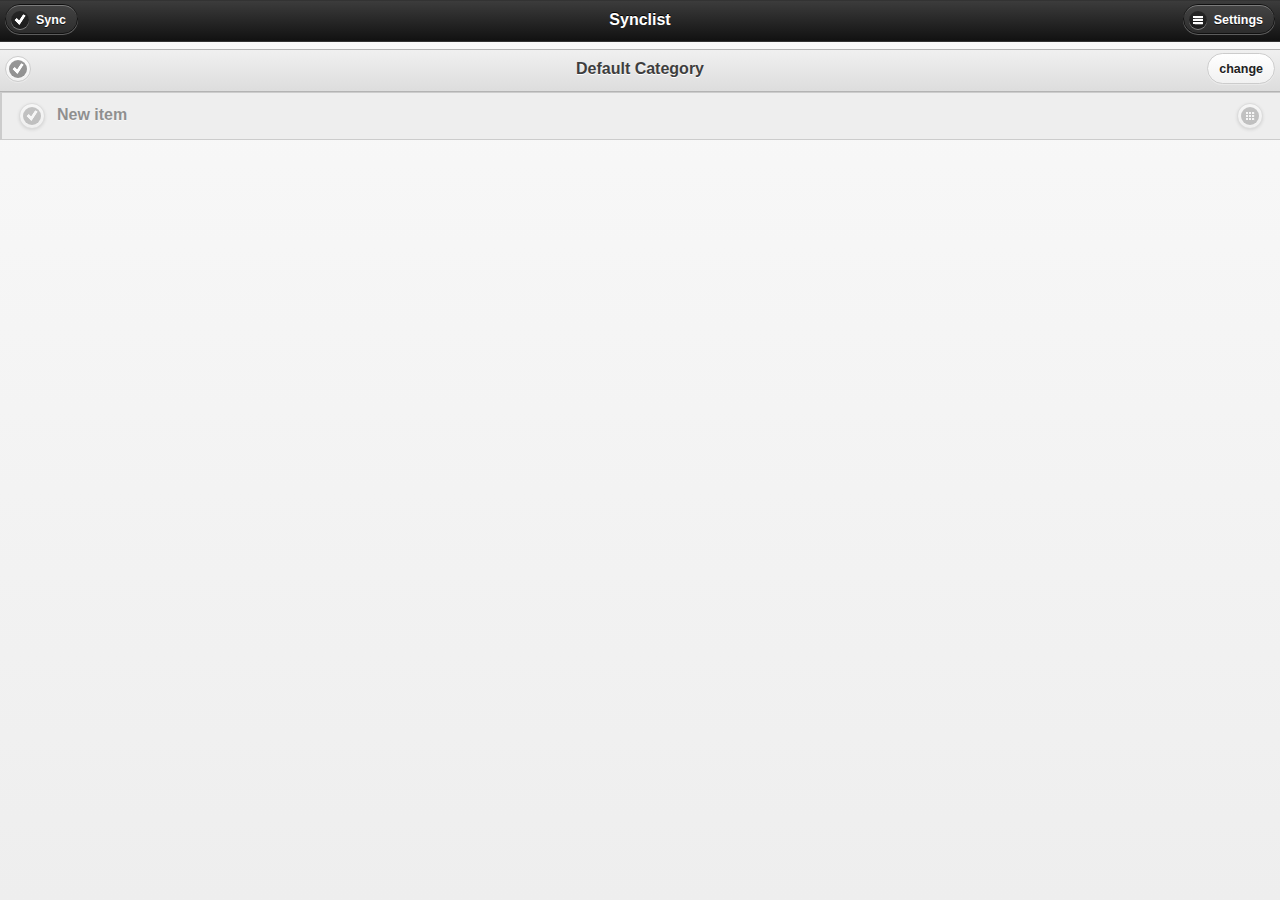
<file: index.html>
<!DOCTYPE html>
<html>
<head>
<meta charset="utf-8">
<meta name="viewport" content="width=device-width, initial-scale=1">
<title>Synclist</title>
<link rel="stylesheet" href="css/jquery.mobile-1.3.2.min.css" />
<link rel="stylesheet" href="css/synclist.css" />
<script src="lib/jquery-2.0.3.min.js"></script>
<script src="lib/jquery.mobile-1.3.2.min.js"></script>
<script src="lib/remotestorage-nocache-0.9.0.min.js"></script>
<script src="lib/CryptoJS_3.1.2/CryptoJS.js"></script>
<script src="js/synclist.js"></script>
</head>
<body>
<div data-role="page" id="main">
    <div data-role="header">
        <a href="#" id="syncState" class="ui-btn-left" data-icon="throbber">Sync</a>
        <h1>Synclist</h1>
        <a href="#settings" class="ui-btn-right" data-icon="bars">Settings</a>
    </div>
    <div data-role="content" style="overflow: visible;">
        <div class="insetremover">
            <div data-role="header" class="ui-bar-c">
                <button id="showResolved" data-inline="true" data-icon="check" data-iconpos="notext" class="ui-btn-left"></button>
                <h1 id="currentCategory"><a href="#">Default Caetegory</a></h1>
                <a id="openCategories" href="#categoriesPanel" class="ui-btn-right">change</a>
            </div>
            <div id="items"></div>
        </div>
        <div data-role="popup" data-history="false" id="categoriesPanel" style="min-width:250px;">
            <div data-role="header">
                <h1 id="categoriesListHeader">Categories</h1>
            </div>
            <div data-role="content">
                <ul id="categoriesList" data-role="listview">
                    <li data-icon="plus"><a href="#" id="newCategory">New Category</a></li>
                </ul>
            </div>
        </div>
    </div>
</div>
<div data-role="page" id="settings">
    <div data-role="header">
        <a href="#main" data-rel="back" data-icon="arrow-l">Back</a>
        <h1>Settings</h1>
    </div>
    <div data-role="content">
        <h2>Storages</h2>
        <a id="addStorage" href="#settingsForStorage"
           data-icon="plus" data-role="button">Add Storage</a>
        <ul id="storagelist" data-role="listview" data-inset="true">
        </ul>
    </div>
</div>
<div data-role="dialog" id="settingsForStorage">
    <div data-role="header">
        <a href="#main" data-rel="back" data-icon="arrow-l">Back</a>
        <h1>Storage Settings</h1>
    </div>
    <div data-role="content">
        <ul data-role="listview" data-inset="true">
            <li>
                <input type="hidden" id="storage-index-1"/>
                <div data-role="fieldcontain">
                    <label for="type-1">Type</label>
                    <select id="type-1">
                        <option value="RemoteStorage">RemoteStorage</option>
                        <option value="WebDAV">WebDav</option>
                    </select>
                </div>
                <div data-role="fieldcontain" class="flexible-setting setting-webdav">
                    <label for="webdav-url">URL</label>
                    <input id="webdav-url" placeholder="https://www.example.com/path">
                </div>
                <div data-role="fieldcontain" class="flexible-setting setting-webdav">
                    <label for="webdav-username">Username</label>
                    <input id="webdav-username" placeholder="username">
                </div>
                <div data-role="fieldcontain" class="flexible-setting setting-webdav">
                    <label for="webdav-password">Password</label>
                    <input id="webdav-password" placeholder="login password">
                </div>
                <div data-role="fieldcontain" class="flexible-setting setting-remotestorage">
                    <label for="remotestorage-address">Address</label>
                    <input id="remotestorage-address" placeholder="user@storage.example.com">
                </div>
                <div data-role="fieldcontain">
                    <label for="encpassword-1">Encryption Password</label>
                    <input id="encpassword-1" placeholder="encryption password">
                </div>
                <div data-role="fieldcontain">
                    <button id="apply-1" data-inline="true">Apply</button>
                    <button id="delete-1" data-inline="true">Delete</button>
                </div>
            </li>
        </ul>
    </div>
</div>
</body>
</html>
</file>
<file: css/synclist.css>
.ui-icon-throbber {
    background-image: url("../throbber.gif");
}

.insetremover {
    margin: -15px;
    margin-top: -8px;
    padding-bottom: 10px;
}

#items {
    width: 100%;
    font-weight: 700;
    text-shadow: 0 1px 0 #fff;
    border: 1px solid #ccc;
    border-top: 0px;
}

.item {
    z-index: 1;
    width: 100%;
    height: 45px;
    border-collapse: collapse;
    border: 1px solid #ccc;
    border-bottom: 0px;
    background: #eee;
    display: none;
}

.item.visibleItem {
    display: table;
}


.item-buttons-left {
    width: 34px;
    padding: 6px;
    padding-left: 12px;
}

.item-center {
    vertical-align: middle;
    overflow: hidden;
}

.item-text {
    height: 1.2em;
    width: 10px;
    overflow: visible;
    white-space: nowrap;
}

#newItem {
    display: table;
}

#newItem .item-center {
    cursor: pointer;
}

#newItem .item-text, #newItem .item-buttons-right, #newItem .item-buttons-left {
    opacity: .5;
}

#newItem .item-text.editing {
    opacity: 1;
}

.item-buttons-menu {
    display: none;
    white-space: nowrap;
    width: 1px;
}

.item-buttons-right {
    width: 34px;
    padding: 6px;
    padding-right: 12px;
}

#newCategory, #defaultCategory {
    font-style: italic;
}
</file>
